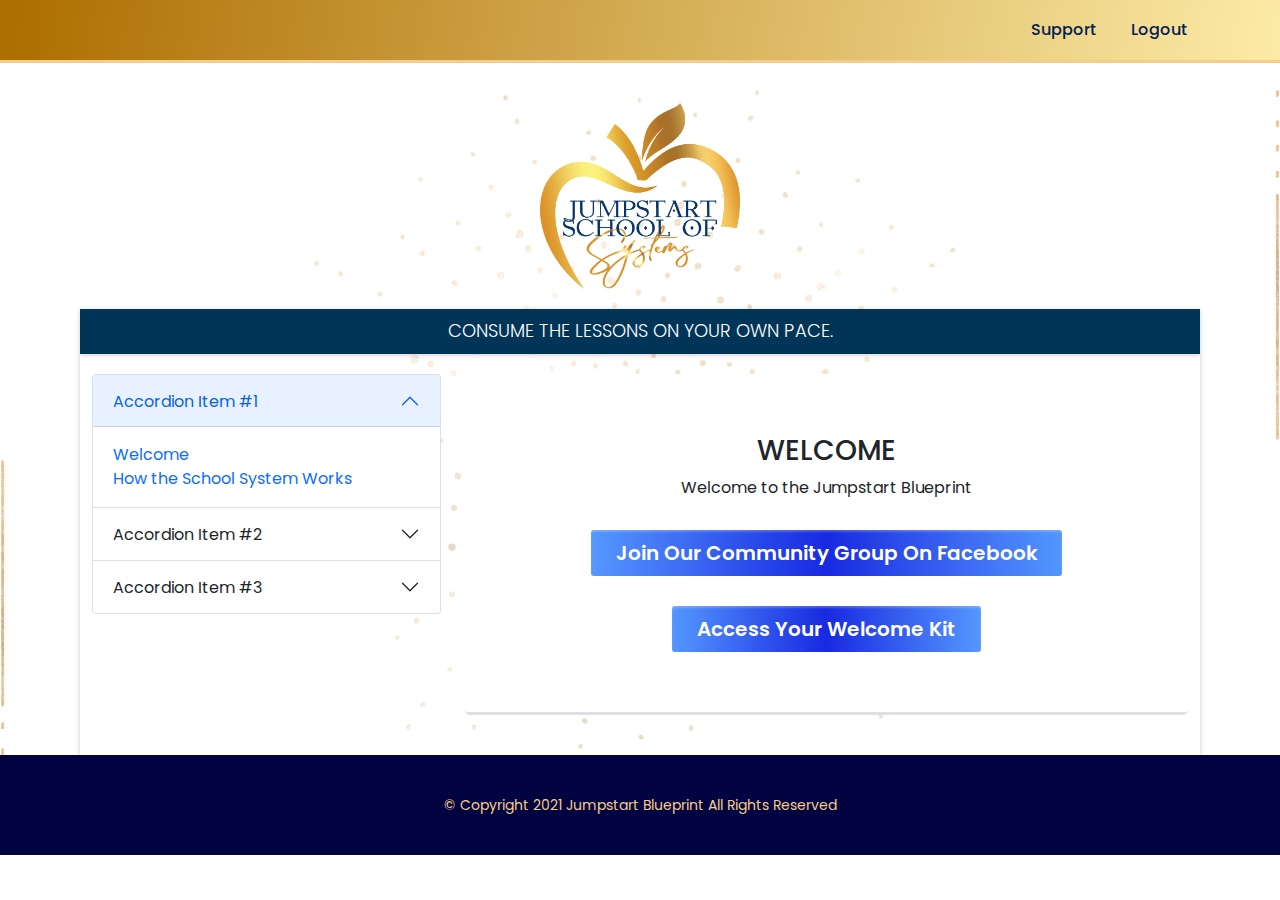
<file: index.html>
<!doctype html>
<html class="no-js" lang="en">

    <head>
        <!-- meta charset -->
        <meta charset="utf-8">

        <!-- title -->
        <title>Jumpstart | Html5 Responsive Template</title>

        <!-- meta -->
        <meta name="description" content="Jumpstart | Html5 Responsive Template">
        <meta name="viewport" content="width=device-width, initial-scale=1">
        <!-- og meta -->
        <meta property="og:title" content="Jumpstart | Html5 Responsive Template">
        <meta property="og:type" content="HTML">
        <meta property="og:url" content="">
        <meta property="og:image" content="">

        <!-- favicon -->
        <link rel="icon" type="image/png" href="assets/images/favicon.png">
        <!-- normalize -->
        <link rel="stylesheet" href="assets/css/normalize.css">
        <!-- fonts -->
        <link rel="preconnect" href="https://fonts.googleapis.com">
        <link rel="preconnect" href="https://fonts.gstatic.com" crossorigin>
        <link href="https://fonts.googleapis.com/css2?family=Poppins:wght@300;400;500;600;700&display=swap" rel="stylesheet">
        <!-- Custom Fonts -->
        <link rel="stylesheet" href="assets/fonts/custom-fonts/fonts.css">
        <!-- bootstrap -->
        <link rel="stylesheet" href="assets/css/bootstrap-5.1.3.min.css">
        <!-- fontawesome -->
        <link rel="stylesheet" href="assets/css/fontawesome-4.7.0.min.css">
        <!-- slick-slider -->
        <link rel="stylesheet" href="assets/css/slick.min.css">
        <!-- slick slider theme -->
        <link rel="stylesheet" href="assets/css/slick-theme.css">
        <!-- reset -->
        <link rel="stylesheet" href="assets/css/main.css">
        <!-- custom style -->
        <link rel="stylesheet" href="assets/css/style.css">
        <!-- responsive style -->
        <link rel="stylesheet" href="assets/css/responsive.css">
    </head>

    <body class="bg-cover-fixed">

        <!-- Start Top bar Section -->
        <div class="jpp-top-bar text-center">
            <div class="wide-container">
                <div class="row">
                    <div class="col">
                        <div class="jpp-main-menu">
                            <ul>
                                <li><a href="#">Support</a></li>
                                <li><a href="#">Logout</a></li>
                            </ul>
                        </div>
                    </div>
                </div>
            </div>
        </div>
        <!-- End Top bar Section -->

        <!-- Start Lesson top area Section -->
        <section class="jpp-lesson-site-logo">
            <div class="wide-container">
                <div class="row">
                    <div class="col">
                        <div class="jpp-site-logo-wrap">
                            <img src="assets/images/top-logo.png" alt="top-logo.png" />
                        </div>
                    </div>
                </div>
            </div>
        </section>
        <!-- End Lesson top area Section -->

        <!-- Start Lesson top area Section -->
        <section class="jpp-lesson-top-area">
            <div class="wide-container">
                <div class="row">
                    <div class="col">
                        <div class="jpp-lessons-head text-center">
                            <span>CONSUME THE LESSONS ON YOUR OWN PACE.</span>
                        </div>
                    </div>
                </div>
            </div>
        </section>
        <!-- End Lesson top area Section -->

        <!-- Start Lesson area Section -->
        <section class="jpp-lessons-wrapper">
            <div class="wide-container">
                <div class="row">
                    <div class="col-md-4">
                        <div class="jpp-lessons-module">
                            <div class="accordion" id="sectionId">
                                <div class="accordion-item">
                                    <h2 class="accordion-header" id="sectionOne">
                                        <button class="accordion-button" type="button" data-bs-toggle="collapse" data-bs-target="#collapseOne" aria-expanded="true" aria-controls="collapseOne">
                                            Accordion Item #1
                                        </button>
                                    </h2>
                                    <div id="collapseOne" class="accordion-collapse collapse show" aria-labelledby="sectionOne">
                                        <div class="accordion-body">
                                            <ul>
                                                <li><a href="#">Welcome</a></li>
                                                <li><a href="#">How the School System Works</a></li>
                                            </ul>
                                        </div>
                                    </div>
                                </div>
                                <div class="accordion-item">
                                    <h2 class="accordion-header" id="sectionTwo">
                                        <button class="accordion-button collapsed" type="button" data-bs-toggle="collapse" data-bs-target="#collapseTwo" aria-expanded="false" aria-controls="collapseTwo">
                                            Accordion Item #2
                                        </button>
                                    </h2>
                                    <div id="collapseTwo" class="accordion-collapse collapse" aria-labelledby="sectionTwo">
                                        <div class="accordion-body">
                                            <ul>
                                                <li><a href="#">Welcome</a></li>
                                                <li><a href="#">How the School System Works</a></li>
                                            </ul>
                                        </div>
                                    </div>
                                </div>
                                <div class="accordion-item">
                                    <h2 class="accordion-header" id="sectionThree">
                                        <button class="accordion-button collapsed" type="button" data-bs-toggle="collapse" data-bs-target="#collapseThree" aria-expanded="false" aria-controls="collapseThree">
                                            Accordion Item #3
                                        </button>
                                    </h2>
                                    <div id="collapseThree" class="accordion-collapse collapse" aria-labelledby="sectionThree">
                                        <div class="accordion-body">
                                            <ul>
                                                <li><a href="#">Welcome</a></li>
                                                <li><a href="#">How the School System Works</a></li>
                                            </ul>
                                        </div>
                                    </div>
                                </div>
                            </div>
                        </div>
                    </div>
                    <div class="col-md-8">
                        <div class="jpp-lesson-content">
                            <h3>WELCOME</h3>
                            <p>Welcome to the Jumpstart Blueprint</p>

                            <a href="#">Join Our Community Group On Facebook</a>
                            <a href="#">Access Your Welcome Kit</a>
                        </div>
                    </div>
                </div>
            </div>
        </section>
        <!-- End Lesson area Section -->

        <!-- Start Copyright Section -->
        <section class="jpp-copyright-area bg-cover-fixed text-center">
            <div class="container">
                <div class="row">
                    <div class="col">
                        <span>&#169; Copyright 2021 Jumpstart Blueprint All Rights Reserved</span>
                    </div>
                </div>
            </div>
        </section>
        <!-- End Copyright Section -->



        <!-- Start  Section -->
        
        <!-- End  Section -->


        <!-- jquery -->
        <script src="assets/js/jquery-3.6.0.min.js"></script>
        <!-- modernizr -->
        <script src="assets/js/vendor/modernizr-3.11.2.min.js"></script>
        <!-- bootstrap -->
        <script src="assets/js/bootstrap-5.1.3.min.js"></script>
        <!-- plugins -->
        <script src="assets/js/plugins.js"></script>
        <!-- slick -->
        <script src="assets/js/slick.min.js"></script>
        <!-- activation -->
        <script src="assets/js/main.js"></script>
    </body>

</html>
</file>
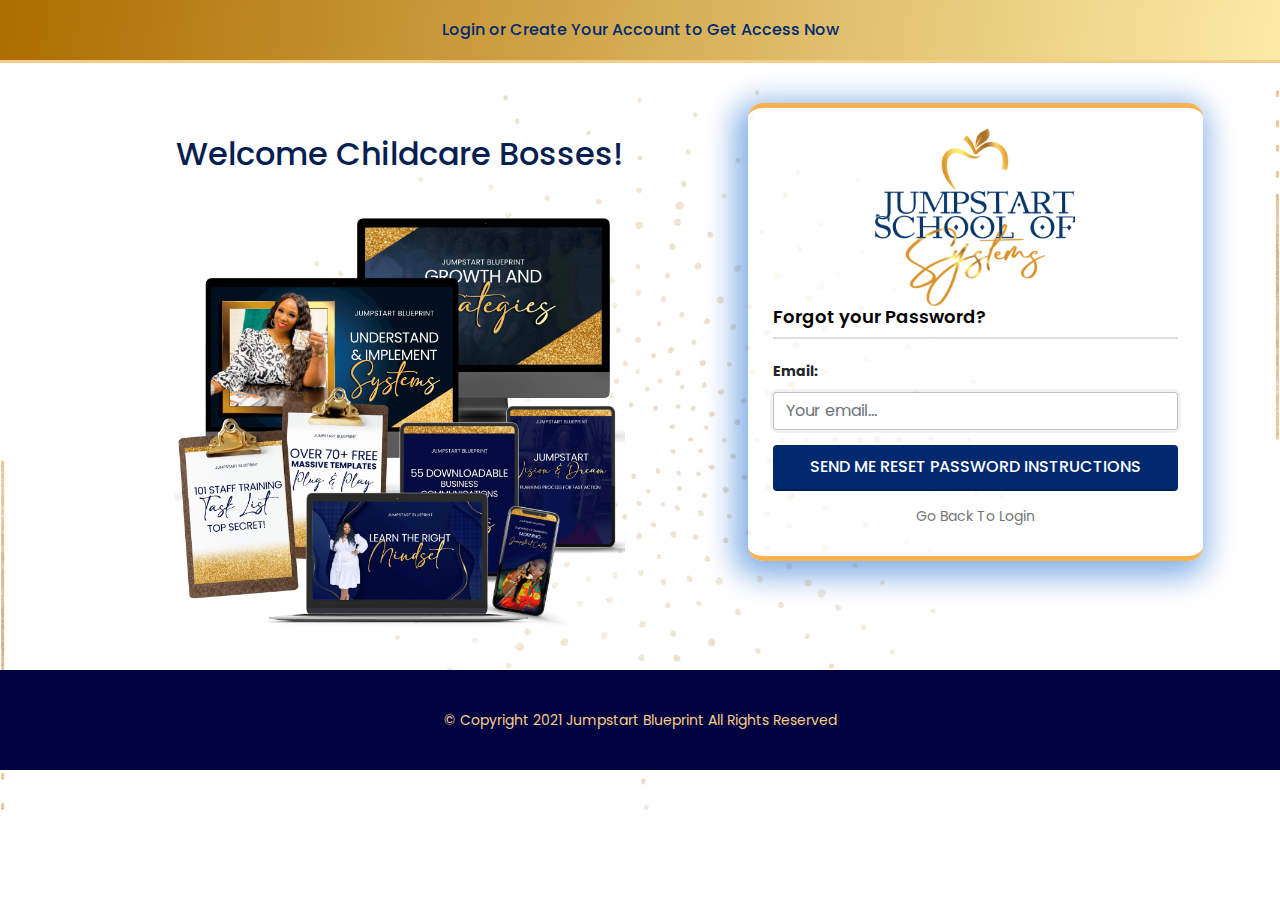
<file: forgot-password.html>
<!doctype html>
<html class="no-js" lang="en">

    <head>
        <!-- meta charset -->
        <meta charset="utf-8">

        <!-- title -->
        <title>Jumpstart | Html5 Responsive Template</title>

        <!-- meta -->
        <meta name="description" content="Jumpstart | Html5 Responsive Template">
        <meta name="viewport" content="width=device-width, initial-scale=1">
        <!-- og meta -->
        <meta property="og:title" content="Jumpstart | Html5 Responsive Template">
        <meta property="og:type" content="HTML">
        <meta property="og:url" content="">
        <meta property="og:image" content="">

        <!-- favicon -->
        <link rel="icon" type="image/png" href="assets/images/favicon.png">
        <!-- normalize -->
        <link rel="stylesheet" href="assets/css/normalize.css">
        <!-- fonts -->
        <link rel="preconnect" href="https://fonts.googleapis.com">
        <link rel="preconnect" href="https://fonts.gstatic.com" crossorigin>
        <link href="https://fonts.googleapis.com/css2?family=Poppins:wght@300;400;500;600;700&display=swap" rel="stylesheet">
        <!-- Custom Fonts -->
        <link rel="stylesheet" href="assets/fonts/custom-fonts/fonts.css">
        <!-- bootstrap -->
        <link rel="stylesheet" href="assets/css/bootstrap-5.1.3.min.css">
        <!-- fontawesome -->
        <link rel="stylesheet" href="assets/css/fontawesome-4.7.0.min.css">
        <!-- slick-slider -->
        <link rel="stylesheet" href="assets/css/slick.min.css">
        <!-- slick slider theme -->
        <link rel="stylesheet" href="assets/css/slick-theme.css">
        <!-- reset -->
        <link rel="stylesheet" href="assets/css/main.css">
        <!-- custom style -->
        <link rel="stylesheet" href="assets/css/style.css">
        <!-- responsive style -->
        <link rel="stylesheet" href="assets/css/responsive.css">
    </head>

    <body class="bg-cover-fixed">

        <!-- Start Top bar Section -->
        <div class="jpp-top-bar text-center">
            <div class="container">
                <div class="row">
                    <div class="col">
                        <b>Login or Create Your Account to Get Access Now</b>
                    </div>
                </div>
            </div>
        </div>
        <!-- End Top bar Section -->

        <!-- Start Auth form Section -->
        <section class="jpp-auth-area bg-cover-fixed">
            <div class="custom-container">
                <div class="row">
                    <div class="col-lg-7">
                        <div class="jpp-auth-content">
                            <h2>Welcome Childcare Bosses!</h2>
                            <div class="jpp-auth-img-wrap">
                                <img src="assets/images/gadgets-square.png" alt="gadgets-square.png" />
                            </div>
                        </div>
                    </div>
                    <div class="col-lg-5">
                        <div class="jpp-auth-form">
                            <div class="jpp-from-img-wrap">
                                <img src="assets/images/logo-blue.png" alt="logo-blue.png" />
                            </div>
                            
                            <div class="jpp-auth-form-wrap">
                                <h3>Forgot your Password?</h3>
                                <form action="" method="post">
                                    <div class="form-group ">
                                        <label class="" for="member_email">Email:</label>
                                        <div class="memberInput">
                                            <input
                                                type="email"
                                                class="form-control"
                                                id="member_email"
                                                name="email"
                                                placeholder="Your email..."
                                                required=""
                                            />
                                        </div>
                                    </div>
                                    <div class="form-group">
                                        <div class="memberInput">
                                            <button type="submit" class="memberaccessbutton">SEND ME RESET PASSWORD INSTRUCTIONS</button>
                                        </div>
                                    </div>
                                </form>
                            </div>
                            
                            <p class="text-center">
                                <a href="#" class="jpp-auth-form-link">Go Back To Login</a>
                            </p>
                        </div>
                    </div>
                </div>
            </div>
        </section>
        <!-- End Auth form Section -->


        <!-- Start Copyright Section -->
        <section class="jpp-copyright-area bg-cover-fixed text-center">
            <div class="container">
                <div class="row">
                    <div class="col">
                        <span>&#169; Copyright 2021 Jumpstart Blueprint All Rights Reserved</span>
                    </div>
                </div>
            </div>
        </section>
        <!-- End Copyright Section -->



        <!-- Start  Section -->
        
        <!-- End  Section -->


        <!-- jquery -->
        <script src="assets/js/jquery-3.6.0.min.js"></script>
        <!-- modernizr -->
        <script src="assets/js/vendor/modernizr-3.11.2.min.js"></script>
        <!-- bootstrap -->
        <script src="assets/js/bootstrap-5.1.3.min.js"></script>
        <!-- plugins -->
        <script src="assets/js/plugins.js"></script>
        <!-- slick -->
        <script src="assets/js/slick.min.js"></script>
        <!-- activation -->
        <script src="assets/js/main.js"></script>
    </body>

</html>
</file>
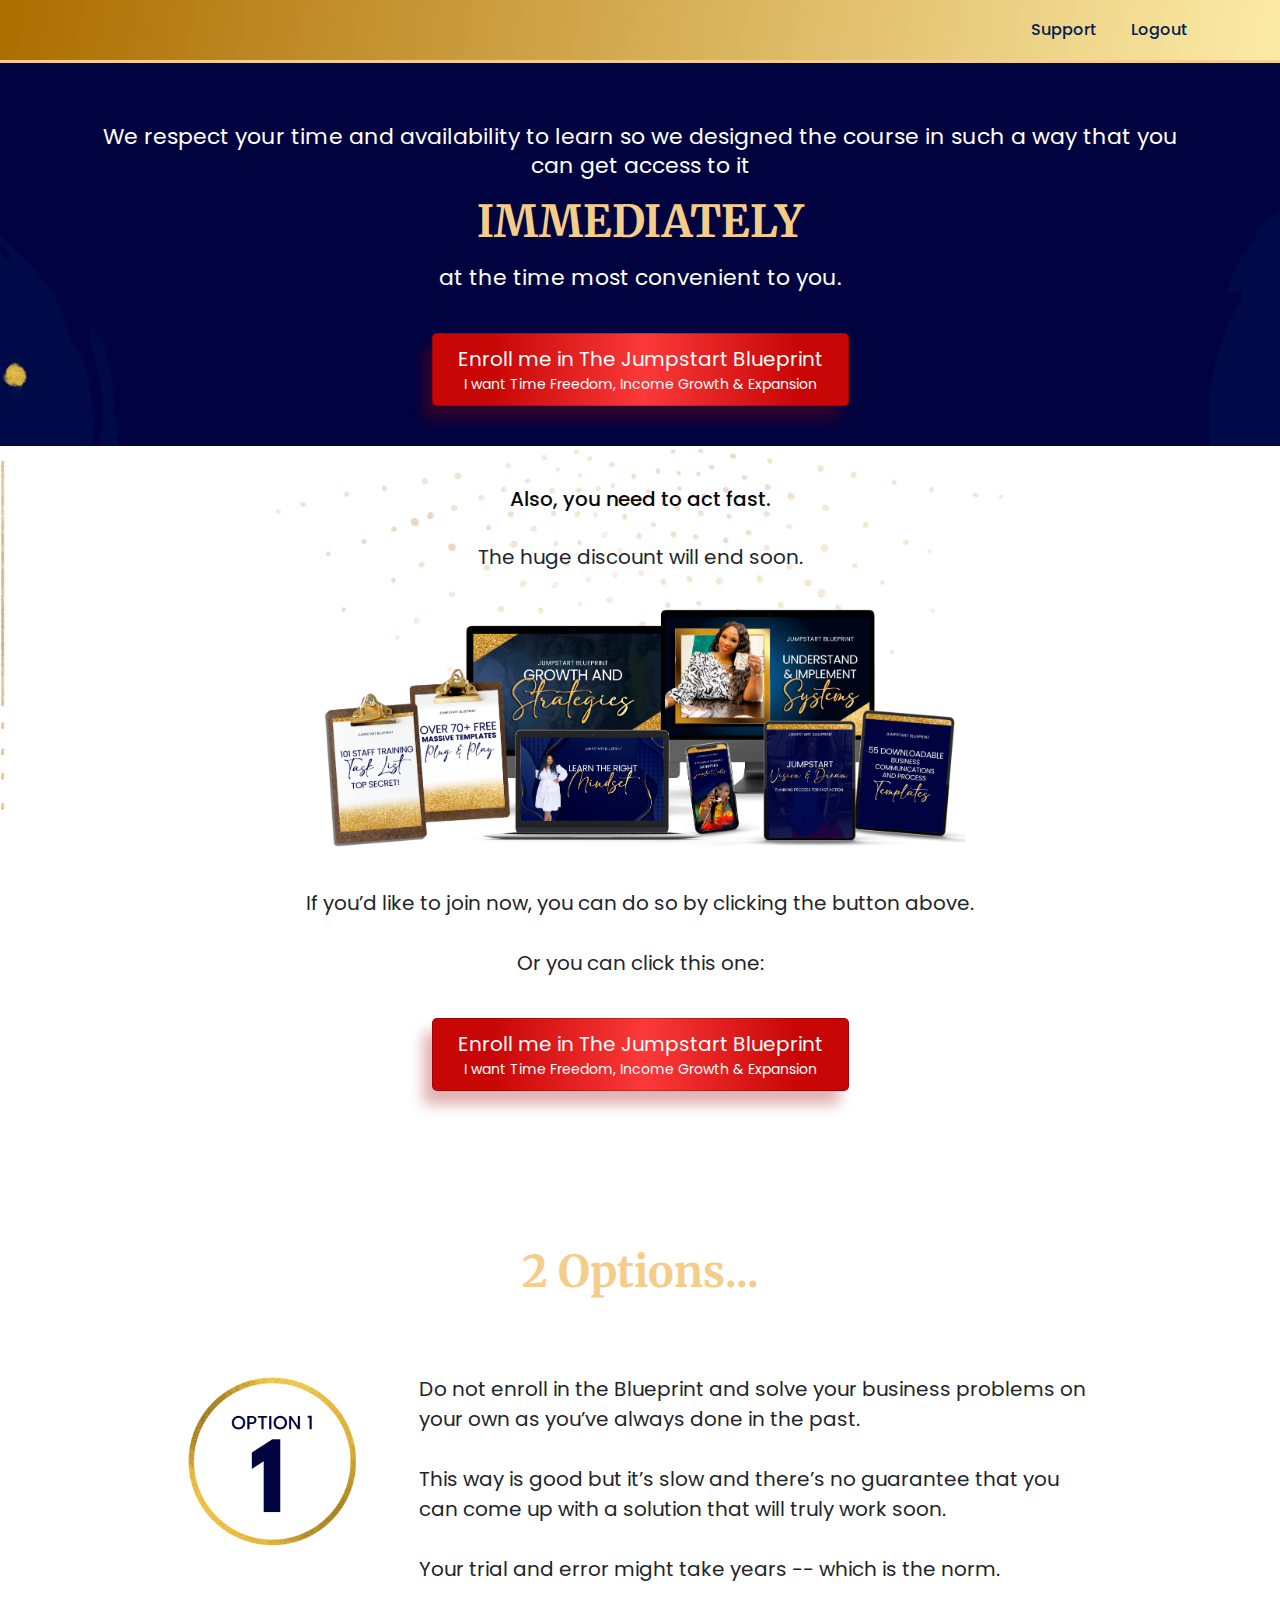
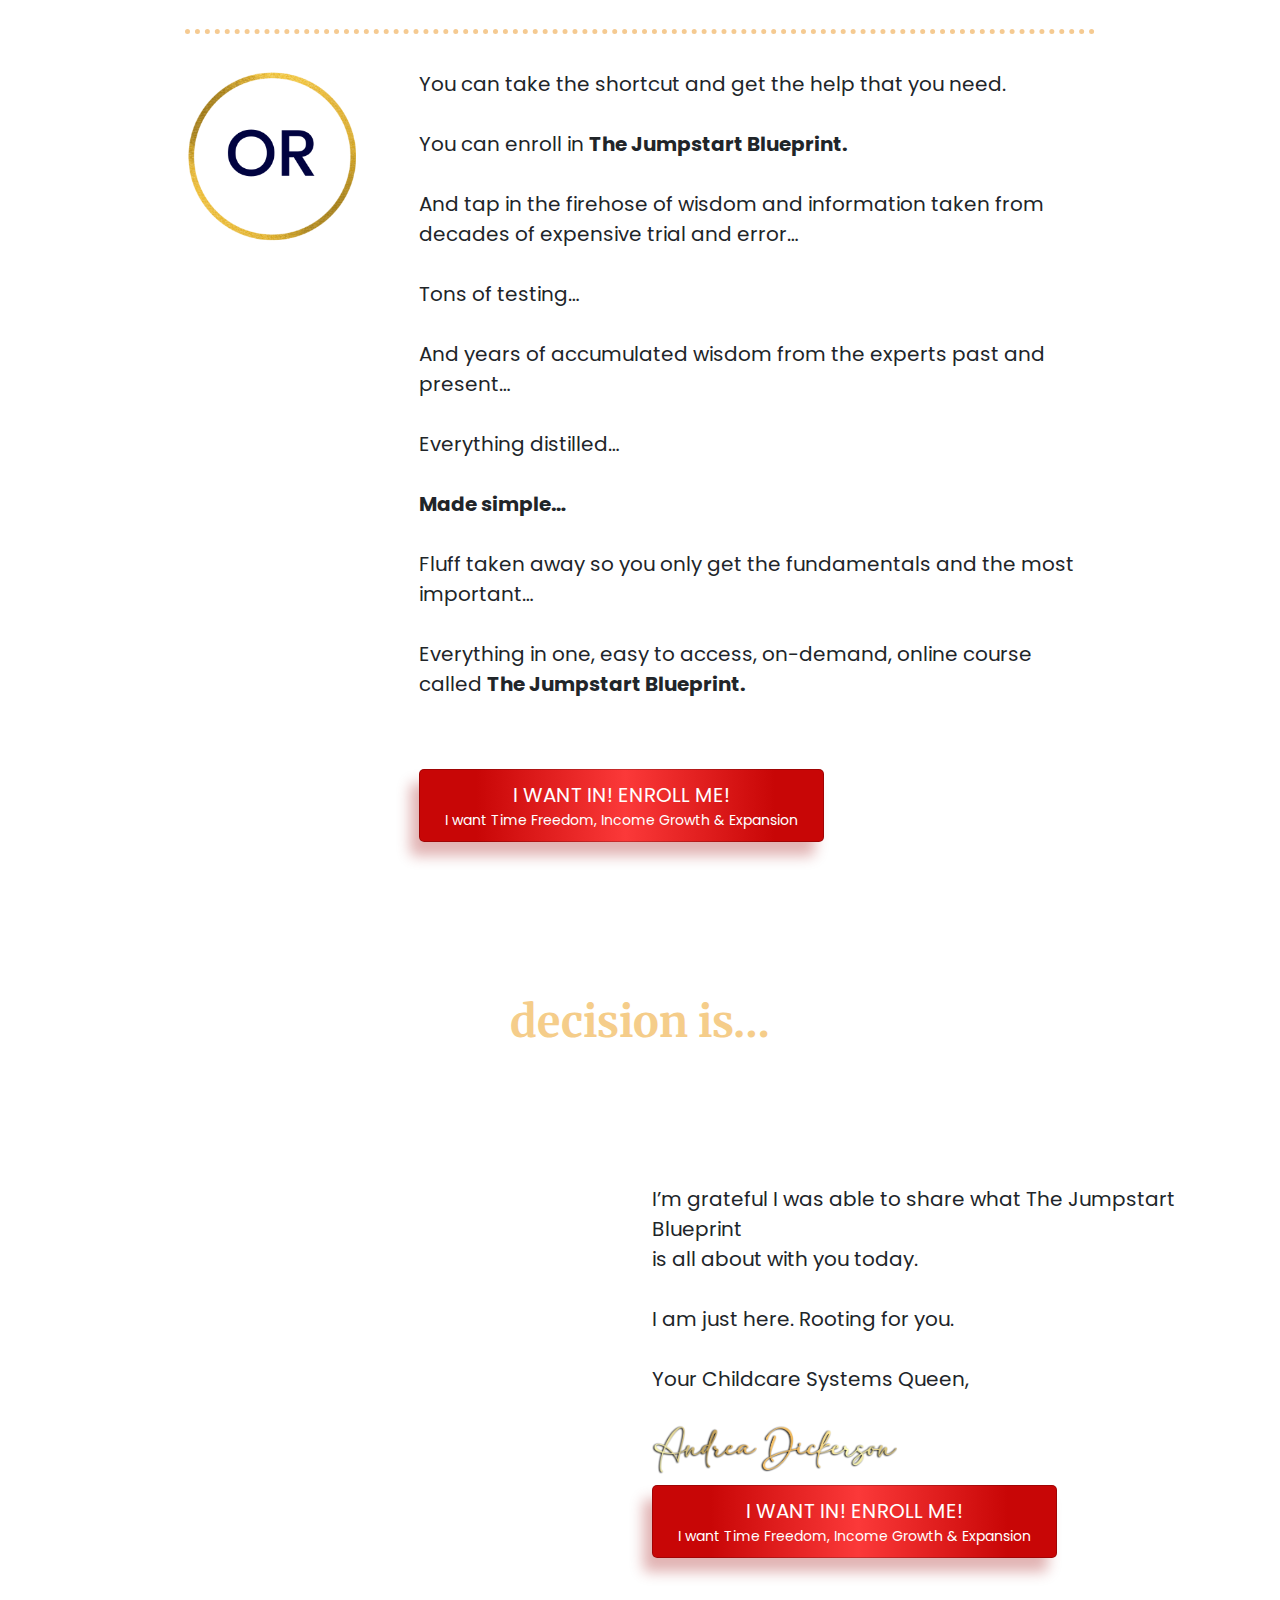
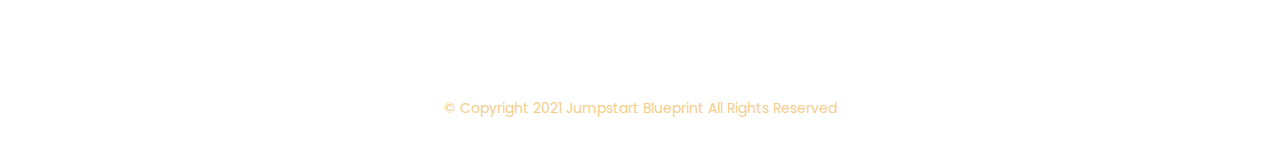
<file: home.html>
<!doctype html>
<html class="no-js" lang="en">

    <head>
        <!-- meta charset -->
        <meta charset="utf-8">

        <!-- title -->
        <title>Jumpstart | Html5 Responsive Template</title>

        <!-- meta -->
        <meta name="description" content="Jumpstart | Html5 Responsive Template">
        <meta name="viewport" content="width=device-width, initial-scale=1">
        <!-- og meta -->
        <meta property="og:title" content="Jumpstart | Html5 Responsive Template">
        <meta property="og:type" content="HTML">
        <meta property="og:url" content="">
        <meta property="og:image" content="">

        <!-- favicon -->
        <link rel="icon" type="image/png" href="assets/images/favicon.png">
        <!-- normalize -->
        <link rel="stylesheet" href="assets/css/normalize.css">
        <!-- fonts -->
        <link rel="preconnect" href="https://fonts.googleapis.com">
        <link rel="preconnect" href="https://fonts.gstatic.com" crossorigin>
        <link href="https://fonts.googleapis.com/css2?family=Poppins:wght@300;400;500;600;700&display=swap" rel="stylesheet">
        <link href="https://fonts.googleapis.com/css2?family=Merriweather:ital,wght@0,300;0,400;0,700;0,900;1,300;1,400;1,700;1,900&display=swap" rel="stylesheet">
        <!-- Custom Fonts -->
        <link rel="stylesheet" href="assets/fonts/custom-fonts/fonts.css">
        <!-- bootstrap -->
        <link rel="stylesheet" href="assets/css/bootstrap-5.1.3.min.css">
        <!-- fontawesome -->
        <link rel="stylesheet" href="assets/css/fontawesome-4.7.0.min.css">
        <!-- slick-slider -->
        <link rel="stylesheet" href="assets/css/slick.min.css">
        <!-- slick slider theme -->
        <link rel="stylesheet" href="assets/css/slick-theme.css">
        <!-- reset -->
        <link rel="stylesheet" href="assets/css/main.css">
        <!-- custom style -->
        <link rel="stylesheet" href="assets/css/style.css">
        <!-- responsive style -->
        <link rel="stylesheet" href="assets/css/responsive.css">
    </head>

    <body class="bg-cover-fixed">

        <!-- Start Top bar Section -->
        <div class="jpp-top-bar text-center">
            <div class="wide-container">
                <div class="row">
                    <div class="col">
                        <div class="jpp-main-menu">
                            <ul>
                                <li><a href="#">Support</a></li>
                                <li><a href="#">Logout</a></li>
                            </ul>
                        </div>
                    </div>
                </div>
            </div>
        </div>
        <!-- End Top bar Section -->

        <!-- Start Immediately text area Section -->
        <section class="jpp-immediately-text bg-cover-fixed parallax-bg-2">
            <div class="wide-container">
                <div class="row">
                    <div class="col">
                        <div class="text-center">
                            <p>We respect your time and availability to learn so we designed the course in such a way that you can get access to it </p>
                            <h2>IMMEDIATELY</h2>
                            <p>at the time most convenient to you.</p>
                            <a href="#open-popup" class="btn jpp-animate-btn">
                                <span class="elButtonMain">Enroll me in The Jumpstart Blueprint</span>
                                <span class="elButtonSub">I want Time Freedom, Income Growth &amp; Expansion</span>
                            </a>
                        </div>
                    </div>
                </div>
            </div>
        </section>
        <!-- End Immediately text area Section -->

        <!-- Start Act first area Section -->
        <section class="jpp-act-first">
            <div class="wide-container">
                <div class="row">
                    <div class="col">
                        <div class="text-center">
                            <h4>Also, you need to act fast.</h4>
                            <p>The huge discount will end soon.</p>

                            <img src="assets/images/blueprint-1set-devices-2-.png" alt="">

                            <p>If you’d like to join now, you can do so by clicking the button above. <br><br> Or you can click this one:</p>

                            <a href="#open-popup" class="btn jpp-animate-btn">
                                <span class="elButtonMain">Enroll me in The Jumpstart Blueprint</span>
                                <span class="elButtonSub">I want Time Freedom, Income Growth &amp; Expansion</span>
                            </a>
                        </div>
                    </div>
                </div>
            </div>
        </section>
        <!-- End Act first area Section -->

        <!-- Start Two option area Section -->
        <section class="jpp-two-option bg-cover-fixed parallax-bg-2">
            <div class="wide-container">
                <div class="row">
                    <div class="col">
                        <div class="text-center">
                            <p>The way I see it, right now, you have</p>
                            <h2>2 Options...</h2>
                        </div>
                    </div>
                </div>
            </div>
        </section>
        <!-- End Two option area Section -->

        <!-- Start Two option details area Section -->
        <section class="jpp-two-option-details">
            <div class="wide-container">
                <div class="row">
                    <div class="col-lg-10 offset-lg-1 col-md-12">
                        <div class="row">
                            <div class="col-md-3">
                                <div class="jpp-option-img">
                                    <img src="assets/images/option-1.png" alt="">
                                </div>
                            </div>
                            <div class="col-md-9">
                                <div class="jpp-option-content">
                                    <p>Do not enroll in the Blueprint and solve your business problems on your own as you’ve always done in the past.</p>
                                    <p>This way is good but it’s slow and there’s no guarantee that you can come up with a solution that will truly work soon. </p>
                                    <p>Your trial and error might take years -- which is the norm.</p>
                                </div>
                            </div>
                        </div>
                        <div class="jpp-dotted-border"></div>
                        <div class="row">
                            <div class="col-md-3">
                                <div class="jpp-option-img">
                                    <img src="assets/images/option-2.png" alt="">
                                </div>
                            </div>
                            <div class="col-md-9">
                                <div class="jpp-option-content">
                                    <p>You can take the shortcut and get the help that you need.
                                    <p>You can enroll in <b>The Jumpstart Blueprint.</b></p>

                                    <p>And tap in the firehose of wisdom and information taken from decades of expensive trial and error…</p>

                                    <p>Tons of testing…</p>

                                    <p>And years of accumulated wisdom from the experts past and present…</p>

                                    <p>Everything distilled…</p>

                                    <p><b>Made simple…</b></p>

                                    <p>Fluff taken away so you only get the fundamentals and the most important…</p>

                                    <p>Everything in one, easy to access, on-demand, online course called <b>The Jumpstart Blueprint.</b></p>
                                    <a href="#open-popup" class="btn jpp-animate-btn">
                                        <span class="elButtonMain">I WANT IN! ENROLL ME!</span>
                                        <span class="elButtonSub">I want Time Freedom, Income Growth & Expansion</span>
                                    </a>
                                </div>
                            </div>
                        </div>
                    </div>
                </div>
            </div>
        </section>
        <!-- End Two option details area Section -->

        <!-- Start Two option area Section -->
        <section class="jpp-two-option bg-cover-fixed parallax-bg-2">
            <div class="wide-container">
                <div class="row">
                    <div class="col">
                        <div class="text-center">
                            <p>Whatever your </p>
                            <h2>decision is…</h2>
                        </div>
                    </div>
                </div>
            </div>
        </section>
        <!-- End Two option area Section -->

        <!-- Start andrea-dickerson area Section -->
        <section class="jpp-andrea-dickerson bg-cover-fixed parallax-bg-2">
            <div class="container">
                <div class="row">
                    <div class="col-lg-6 offset-lg-6 col-md-12">
                        <div class="jpp-andrea-dickerson-content">
                            <p>I’m grateful I was able to share what The Jumpstart Blueprint <br> is all about with you today.</p>
                            <p>I am just here. Rooting for you.</p>
                            <p>Your Childcare Systems Queen,</p>

                            <div class="jpp-singnature">
                                <img src="assets/images/andrea-dickerson.png" alt="">
                            </div>

                            <a href="#open-popup" class="btn jpp-animate-btn">
                                <span class="elButtonMain">I WANT IN! ENROLL ME!</span>
                                <span class="elButtonSub">I want Time Freedom, Income Growth & Expansion</span>
                            </a>
                        </div>
                    </div>
                </div>
            </div>
        </section>
        <!-- End andrea-dickerson area Section -->


        <!-- Start Copyright Section -->
        <section class="jpp-copyright-area bg-cover-fixed text-center">
            <div class="container">
                <div class="row">
                    <div class="col">
                        <span>&#169; Copyright 2021 Jumpstart Blueprint All Rights Reserved</span>
                    </div>
                </div>
            </div>
        </section>
        <!-- End Copyright Section -->


        <!-- Start  Section -->
        
        <!-- End  Section -->


        <!-- jquery -->
        <script src="assets/js/jquery-3.6.0.min.js"></script>
        <!-- modernizr -->
        <script src="assets/js/vendor/modernizr-3.11.2.min.js"></script>
        <!-- bootstrap -->
        <script src="assets/js/bootstrap-5.1.3.min.js"></script>
        <!-- plugins -->
        <script src="assets/js/plugins.js"></script>
        <!-- slick -->
        <script src="assets/js/slick.min.js"></script>
        <!-- activation -->
        <script src="assets/js/main.js"></script>
    </body>

</html>
</file>
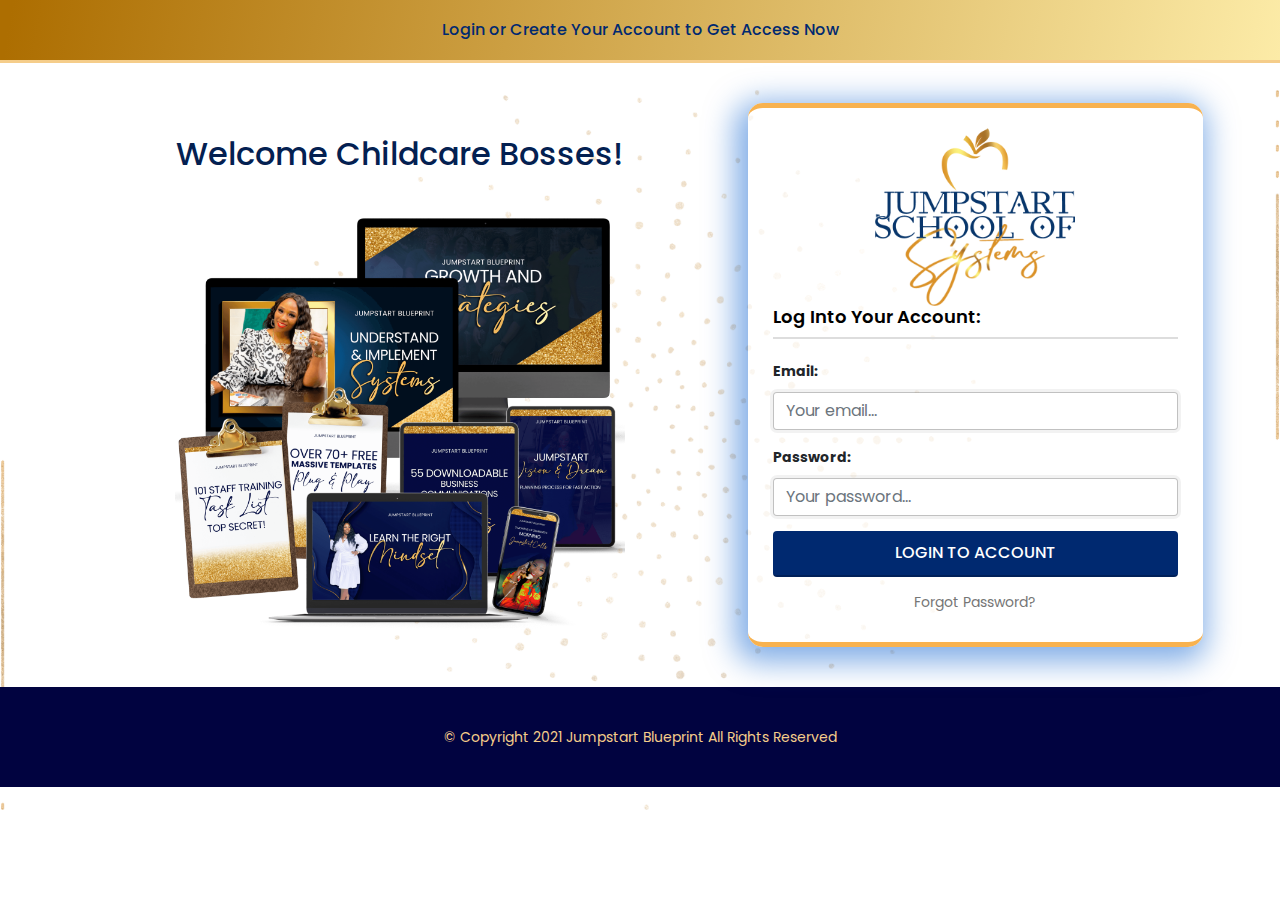
<file: login.html>
<!doctype html>
<html class="no-js" lang="en">

    <head>
        <!-- meta charset -->
        <meta charset="utf-8">

        <!-- title -->
        <title>Jumpstart | Html5 Responsive Template</title>

        <!-- meta -->
        <meta name="description" content="Jumpstart | Html5 Responsive Template">
        <meta name="viewport" content="width=device-width, initial-scale=1">
        <!-- og meta -->
        <meta property="og:title" content="Jumpstart | Html5 Responsive Template">
        <meta property="og:type" content="HTML">
        <meta property="og:url" content="">
        <meta property="og:image" content="">

        <!-- favicon -->
        <link rel="icon" type="image/png" href="assets/images/favicon.png">
        <!-- normalize -->
        <link rel="stylesheet" href="assets/css/normalize.css">
        <!-- fonts -->
        <link rel="preconnect" href="https://fonts.googleapis.com">
        <link rel="preconnect" href="https://fonts.gstatic.com" crossorigin>
        <link href="https://fonts.googleapis.com/css2?family=Poppins:wght@300;400;500;600;700&display=swap" rel="stylesheet">
        <!-- Custom Fonts -->
        <link rel="stylesheet" href="assets/fonts/custom-fonts/fonts.css">
        <!-- bootstrap -->
        <link rel="stylesheet" href="assets/css/bootstrap-5.1.3.min.css">
        <!-- fontawesome -->
        <link rel="stylesheet" href="assets/css/fontawesome-4.7.0.min.css">
        <!-- slick-slider -->
        <link rel="stylesheet" href="assets/css/slick.min.css">
        <!-- slick slider theme -->
        <link rel="stylesheet" href="assets/css/slick-theme.css">
        <!-- reset -->
        <link rel="stylesheet" href="assets/css/main.css">
        <!-- custom style -->
        <link rel="stylesheet" href="assets/css/style.css">
        <!-- responsive style -->
        <link rel="stylesheet" href="assets/css/responsive.css">
    </head>

    <body class="bg-cover-fixed">

        <!-- Start Top bar Section -->
        <div class="jpp-top-bar text-center">
            <div class="container">
                <div class="row">
                    <div class="col">
                        <b>Login or Create Your Account to Get Access Now</b>
                    </div>
                </div>
            </div>
        </div>
        <!-- End Top bar Section -->

        <!-- Start Auth form Section -->
        <section class="jpp-auth-area bg-cover-fixed">
            <div class="custom-container">
                <div class="row">
                    <div class="col-lg-7">
                        <div class="jpp-auth-content">
                            <h2>Welcome Childcare Bosses!</h2>
                            <div class="jpp-auth-img-wrap">
                                <img src="assets/images/gadgets-square.png" alt="gadgets-square.png" />
                            </div>
                        </div>
                    </div>
                    <div class="col-lg-5">
                        <div class="jpp-auth-form">
                            <div class="jpp-from-img-wrap">
                                <img src="assets/images/logo-blue.png" alt="logo-blue.png" />
                            </div>
                            
                            <div class="jpp-auth-form-wrap">
                                <h3>Log Into Your Account:</h3>
                                <form action="" method="post">
                                    <div class="form-group ">
                                        <label class="" for="member_email">Email:</label>
                                        <div class="memberInput">
                                            <input
                                                type="email"
                                                class="form-control"
                                                id="member_email"
                                                name="email"
                                                placeholder="Your email..."
                                                required=""
                                            />
                                        </div>
                                    </div>
                                    <div class="form-group">
                                        <label class="" for="member_password">Password:</label>
                                        <div class="memberInput">
                                            <input
                                                type="password"
                                                class="form-control"
                                                id="member_password"
                                                name="password"
                                                placeholder="Your password..."
                                                required=""
                                            />
                                        </div>
                                    </div>
                                    <div class="form-group">
                                        <div class="memberInput">
                                            <button type="submit" class="memberaccessbutton">LOGIN TO ACCOUNT</button>
                                        </div>
                                    </div>
                                </form>
                            </div>
                            
                            <p class="text-center">
                                <a href="#" class="jpp-auth-form-link">Forgot Password?</a>
                            </p>
                        </div>
                    </div>
                </div>
            </div>
        </section>
        <!-- End Auth form Section -->


        <!-- Start Copyright Section -->
        <section class="jpp-copyright-area bg-cover-fixed text-center">
            <div class="container">
                <div class="row">
                    <div class="col">
                        <span>&#169; Copyright 2021 Jumpstart Blueprint All Rights Reserved</span>
                    </div>
                </div>
            </div>
        </section>
        <!-- End Copyright Section -->



        <!-- Start  Section -->
        
        <!-- End  Section -->


        <!-- jquery -->
        <script src="assets/js/jquery-3.6.0.min.js"></script>
        <!-- modernizr -->
        <script src="assets/js/vendor/modernizr-3.11.2.min.js"></script>
        <!-- bootstrap -->
        <script src="assets/js/bootstrap-5.1.3.min.js"></script>
        <!-- plugins -->
        <script src="assets/js/plugins.js"></script>
        <!-- slick -->
        <script src="assets/js/slick.min.js"></script>
        <!-- activation -->
        <script src="assets/js/main.js"></script>
    </body>

</html>
</file>
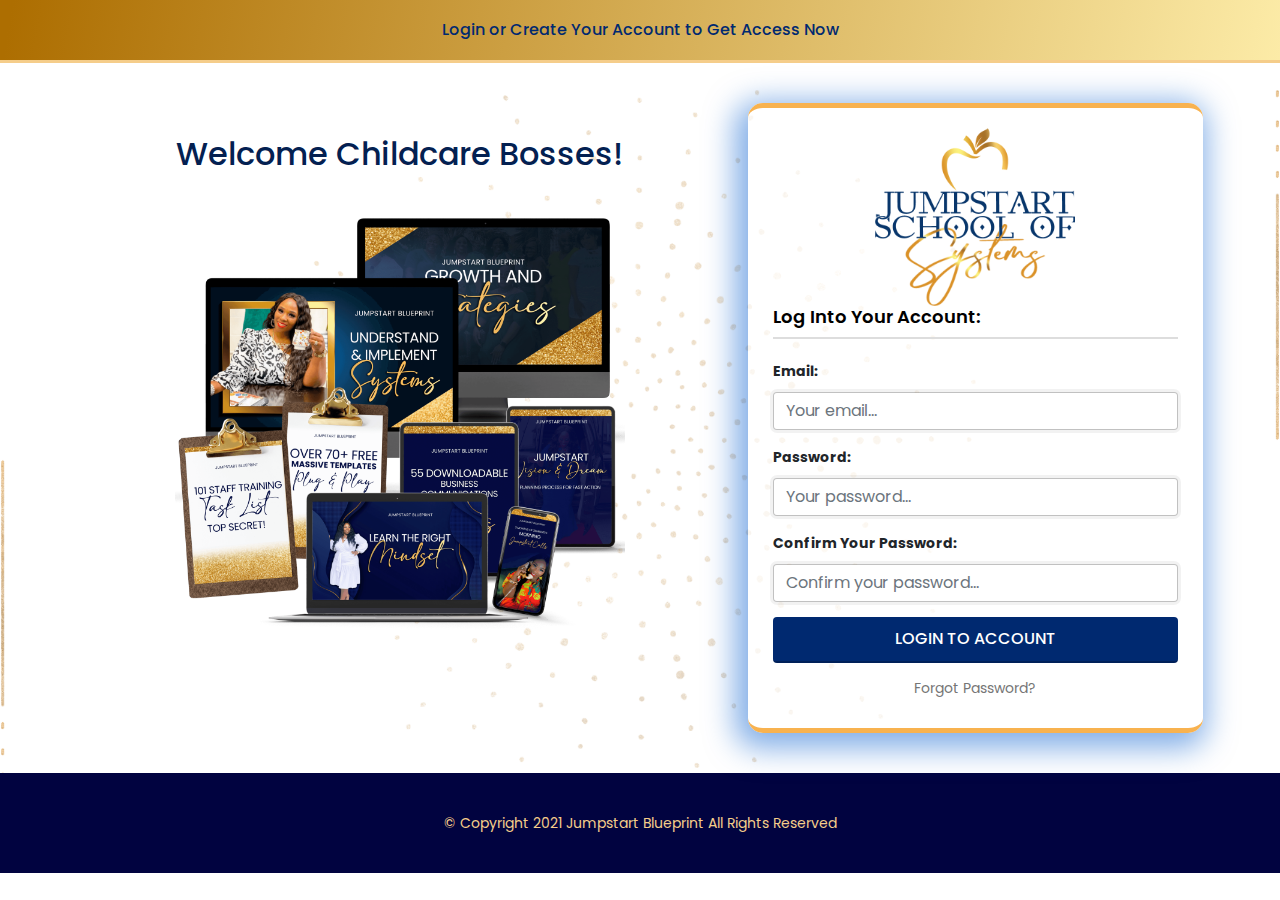
<file: register.html>
<!doctype html>
<html class="no-js" lang="en">

    <head>
        <!-- meta charset -->
        <meta charset="utf-8">

        <!-- title -->
        <title>Jumpstart | Html5 Responsive Template</title>

        <!-- meta -->
        <meta name="description" content="Jumpstart | Html5 Responsive Template">
        <meta name="viewport" content="width=device-width, initial-scale=1">
        <!-- og meta -->
        <meta property="og:title" content="Jumpstart | Html5 Responsive Template">
        <meta property="og:type" content="HTML">
        <meta property="og:url" content="">
        <meta property="og:image" content="">

        <!-- favicon -->
        <link rel="icon" type="image/png" href="assets/images/favicon.png">
        <!-- normalize -->
        <link rel="stylesheet" href="assets/css/normalize.css">
        <!-- fonts -->
        <link rel="preconnect" href="https://fonts.googleapis.com">
        <link rel="preconnect" href="https://fonts.gstatic.com" crossorigin>
        <link href="https://fonts.googleapis.com/css2?family=Poppins:wght@300;400;500;600;700&display=swap" rel="stylesheet">
        <!-- Custom Fonts -->
        <link rel="stylesheet" href="assets/fonts/custom-fonts/fonts.css">
        <!-- bootstrap -->
        <link rel="stylesheet" href="assets/css/bootstrap-5.1.3.min.css">
        <!-- fontawesome -->
        <link rel="stylesheet" href="assets/css/fontawesome-4.7.0.min.css">
        <!-- slick-slider -->
        <link rel="stylesheet" href="assets/css/slick.min.css">
        <!-- slick slider theme -->
        <link rel="stylesheet" href="assets/css/slick-theme.css">
        <!-- reset -->
        <link rel="stylesheet" href="assets/css/main.css">
        <!-- custom style -->
        <link rel="stylesheet" href="assets/css/style.css">
        <!-- responsive style -->
        <link rel="stylesheet" href="assets/css/responsive.css">
    </head>

    <body class="bg-cover-fixed">

        <!-- Start Top bar Section -->
        <div class="jpp-top-bar text-center">
            <div class="container">
                <div class="row">
                    <div class="col">
                        <b>Login or Create Your Account to Get Access Now</b>
                    </div>
                </div>
            </div>
        </div>
        <!-- End Top bar Section -->

        <!-- Start Auth form Section -->
        <section class="jpp-auth-area bg-cover-fixed">
            <div class="custom-container">
                <div class="row">
                    <div class="col-lg-7">
                        <div class="jpp-auth-content">
                            <h2>Welcome Childcare Bosses!</h2>
                            <div class="jpp-auth-img-wrap">
                                <img src="assets/images/gadgets-square.png" alt="gadgets-square.png" />
                            </div>
                        </div>
                    </div>
                    <div class="col-lg-5">
                        <div class="jpp-auth-form">
                            <div class="jpp-from-img-wrap">
                                <img src="assets/images/logo-blue.png" alt="logo-blue.png" />
                            </div>
                            
                            <div class="jpp-auth-form-wrap">
                                <h3>Log Into Your Account:</h3>
                                <form action="" method="post">
                                    <div class="form-group ">
                                        <label class="" for="member_email">Email:</label>
                                        <div class="memberInput">
                                            <input
                                                type="email"
                                                class="form-control"
                                                id="member_email"
                                                name="email"
                                                placeholder="Your email..."
                                                required=""
                                            />
                                        </div>
                                    </div>
                                    <div class="form-group">
                                        <label class="" for="member_password">Password:</label>
                                        <div class="memberInput">
                                            <input
                                                type="password"
                                                class="form-control"
                                                id="member_password"
                                                name="password"
                                                placeholder="Your password..."
                                                required=""
                                            />
                                        </div>
                                    </div>
                                    <div class="form-group">
                                        <label class="" for="member_password">Confirm Your Password:</label>
                                        <div class="memberInput">
                                            <input
                                                type="password"
                                                class="form-control"
                                                id="member_password"
                                                name="password"
                                                placeholder="Confirm your password..."
                                                required=""
                                            />
                                        </div>
                                    </div>
                                    <div class="form-group">
                                        <div class="memberInput">
                                            <button type="submit" class="memberaccessbutton">LOGIN TO ACCOUNT</button>
                                        </div>
                                    </div>
                                </form>
                            </div>
                            
                            <p class="text-center">
                                <a href="#" class="jpp-auth-form-link">Forgot Password?</a>
                            </p>
                        </div>
                    </div>
                </div>
            </div>
        </section>
        <!-- End Auth form Section -->


        <!-- Start Copyright Section -->
        <section class="jpp-copyright-area bg-cover-fixed text-center">
            <div class="container">
                <div class="row">
                    <div class="col">
                        <span>&#169; Copyright 2021 Jumpstart Blueprint All Rights Reserved</span>
                    </div>
                </div>
            </div>
        </section>
        <!-- End Copyright Section -->



        <!-- Start  Section -->
        
        <!-- End  Section -->


        <!-- jquery -->
        <script src="assets/js/jquery-3.6.0.min.js"></script>
        <!-- modernizr -->
        <script src="assets/js/vendor/modernizr-3.11.2.min.js"></script>
        <!-- bootstrap -->
        <script src="assets/js/bootstrap-5.1.3.min.js"></script>
        <!-- plugins -->
        <script src="assets/js/plugins.js"></script>
        <!-- slick -->
        <script src="assets/js/slick.min.js"></script>
        <!-- activation -->
        <script src="assets/js/main.js"></script>
    </body>

</html>
</file>
<file: assets/fonts/custom-fonts/fonts.css>
@font-face {
    font-family: 'Bebas Neue';
    src: url('BebasNeue-Regular.eot');
    src: url('BebasNeue-Regular.eot?#iefix') format('embedded-opentype'),
        url('BebasNeue-Regular.woff2') format('woff2'),
        url('BebasNeue-Regular.woff') format('woff'),
        url('BebasNeue-Regular.ttf') format('truetype');
    font-weight: normal;
    font-style: normal;
    font-display: swap;
}
</file>
<file: assets/css/main.css>
/*! HTML5 Boilerplate v8.0.0 | MIT License | https://html5boilerplate.com/ */

/* main.css 2.1.0 | MIT License | https://github.com/h5bp/main.css#readme */
/*
 * What follows is the result of much research on cross-browser styling.
 * Credit left inline and big thanks to Nicolas Gallagher, Jonathan Neal,
 * Kroc Camen, and the H5BP dev community and team.
 */

/* ==========================================================================
   Base styles: opinionated defaults
   ========================================================================== */

html {
  color: #222;
  font-size: 1em;
  line-height: 1.4;
}

/*
 * Remove text-shadow in selection highlight:
 * https://twitter.com/miketaylr/status/12228805301
 *
 * Vendor-prefixed and regular ::selection selectors cannot be combined:
 * https://stackoverflow.com/a/16982510/7133471
 *
 * Customize the background color to match your design.
 */

::-moz-selection {
  background: #b3d4fc;
  text-shadow: none;
}

::selection {
  background: #b3d4fc;
  text-shadow: none;
}

/*
 * A better looking default horizontal rule
 */

hr {
  display: block;
  height: 1px;
  border: 0;
  border-top: 1px solid #ccc;
  margin: 1em 0;
  padding: 0;
}

/*
 * Remove the gap between audio, canvas, iframes,
 * images, videos and the bottom of their containers:
 * https://github.com/h5bp/html5-boilerplate/issues/440
 */

audio,
canvas,
iframe,
img,
svg,
video {
  vertical-align: middle;
}

/*
 * Remove default fieldset styles.
 */

fieldset {
  border: 0;
  margin: 0;
  padding: 0;
}

/*
 * Allow only vertical resizing of textareas.
 */

textarea {
  resize: vertical;
}

/* ==========================================================================
   Author's custom styles
   ========================================================================== */

/* ==========================================================================
   Helper classes
   ========================================================================== */

/*
 * Hide visually and from screen readers
 */

.hidden,
[hidden] {
  display: none !important;
}

/*
 * Hide only visually, but have it available for screen readers:
 * https://snook.ca/archives/html_and_css/hiding-content-for-accessibility
 *
 * 1. For long content, line feeds are not interpreted as spaces and small width
 *    causes content to wrap 1 word per line:
 *    https://medium.com/@jessebeach/beware-smushed-off-screen-accessible-text-5952a4c2cbfe
 */

.sr-only {
  border: 0;
  clip: rect(0, 0, 0, 0);
  height: 1px;
  margin: -1px;
  overflow: hidden;
  padding: 0;
  position: absolute;
  white-space: nowrap;
  width: 1px;
  /* 1 */
}

/*
 * Extends the .sr-only class to allow the element
 * to be focusable when navigated to via the keyboard:
 * https://www.drupal.org/node/897638
 */

.sr-only.focusable:active,
.sr-only.focusable:focus {
  clip: auto;
  height: auto;
  margin: 0;
  overflow: visible;
  position: static;
  white-space: inherit;
  width: auto;
}

/*
 * Hide visually and from screen readers, but maintain layout
 */

.invisible {
  visibility: hidden;
}

/*
 * Clearfix: contain floats
 *
 * For modern browsers
 * 1. The space content is one way to avoid an Opera bug when the
 *    `contenteditable` attribute is included anywhere else in the document.
 *    Otherwise it causes space to appear at the top and bottom of elements
 *    that receive the `clearfix` class.
 * 2. The use of `table` rather than `block` is only necessary if using
 *    `:before` to contain the top-margins of child elements.
 */

.clearfix::before,
.clearfix::after {
  content: " ";
  display: table;
}

.clearfix::after {
  clear: both;
}

/* ==========================================================================
   EXAMPLE Media Queries for Responsive Design.
   These examples override the primary ('mobile first') styles.
   Modify as content requires.
   ========================================================================== */

@media only screen and (min-width: 35em) {
  /* Style adjustments for viewports that meet the condition */
}

@media print,
  (-webkit-min-device-pixel-ratio: 1.25),
  (min-resolution: 1.25dppx),
  (min-resolution: 120dpi) {
  /* Style adjustments for high resolution devices */
}

/* ==========================================================================
   Print styles.
   Inlined to avoid the additional HTTP request:
   https://www.phpied.com/delay-loading-your-print-css/
   ========================================================================== */

@media print {
  *,
  *::before,
  *::after {
    background: #fff !important;
    color: #000 !important;
    /* Black prints faster */
    box-shadow: none !important;
    text-shadow: none !important;
  }

  a,
  a:visited {
    text-decoration: underline;
  }

  a[href]::after {
    content: " (" attr(href) ")";
  }

  abbr[title]::after {
    content: " (" attr(title) ")";
  }

  /*
   * Don't show links that are fragment identifiers,
   * or use the `javascript:` pseudo protocol
   */
  a[href^="#"]::after,
  a[href^="javascript:"]::after {
    content: "";
  }

  pre {
    white-space: pre-wrap !important;
  }

  pre,
  blockquote {
    border: 1px solid #999;
    page-break-inside: avoid;
  }

  /*
   * Printing Tables:
   * https://web.archive.org/web/20180815150934/http://css-discuss.incutio.com/wiki/Printing_Tables
   */
  thead {
    display: table-header-group;
  }

  tr,
  img {
    page-break-inside: avoid;
  }

  p,
  h2,
  h3 {
    orphans: 3;
    widows: 3;
  }

  h2,
  h3 {
    page-break-after: avoid;
  }
}
</file>
<file: assets/css/style.css>
/**
 *
 * Project Name: ******;
 * Author: Abdulaha Islam;
 * Version: 1.0.1;
 * Company: Abnipes Network;
 * Descriptions: ****** is an html5 responsive e-commerce template;
 *
 *
 *
 **************
 * CSS TABLE OF CONTENTS
 **************
 *
 * 01. Default css
 * 02. Variables
 *     
 *     
 *
 * 
 */

/* 01. Default css */
body {
    font-family: Poppins, Helvetica, sans-serif !important;
    background-image: url(../images/parallax-bg-1.png);
}

p {
    margin: 0;
}


a {
    text-decoration: none;
    transition: all 0.3s ease;
}

img {
    width: 100%;
}

ul,
li {
    margin: 0;
    padding: 0;
    list-style: none;
}

.bg-cover-fixed {
    background-size: cover !important;
    -webkit-background-size: cover !important;
    background-attachment: fixed !important;
    background-repeat: repeat repeat !important;
    background-position: center center;
}

.custom-container {
    width: 1170px;
    padding-right: var(--bs-gutter-x, .75rem);
    padding-left: var(--bs-gutter-x, .75rem);
    margin-right: auto;
    margin-left: auto;
}

.wide-container {
    width: 1120px;
    padding-right: var(--bs-gutter-x, .75rem);
    padding-left: var(--bs-gutter-x, .75rem);
    margin-right: auto;
    margin-left: auto;
}

/* 02. Variables */
:root {
    --primary: #f15724;
    --secondary: #202b31;
    --gray: #585858;
    --graybg: #f7f7f6;
    --white: #ffffff;
    --bebas: "Bebas Neue";
}


/* 03. Top bar area */
.jpp-top-bar {
    background-color: rgb(245, 205, 138);
    background-image: linear-gradient(100deg, rgb(173, 110, 1) 1%, rgb(252, 235, 167) 100%);
    padding: 18px 0;
    border-bottom: 3px solid #f5cd8a;
}

.jpp-top-bar b {
    color: rgb(0, 41, 112);
    font-size: 16px;
    font-weight: 500;
}

.jpp-main-menu {
    text-align: right;
}

.jpp-main-menu ul {}

.jpp-main-menu ul li {
    display: inline-block;
    padding-left: 30px;
}

.jpp-main-menu ul li a {
    color: #032051;
    font-size: 16px;
    line-height: 1.3em;
    font-weight: 500;
    text-transform: capitalize;
}


/* 03. Auth form area */
.jpp-auth-area {
    padding: 20px 0;
}

.jpp-auth-area .row {
    padding: 20px 10px;
}

.jpp-auth-content {}

.jpp-auth-content h2 {
    margin-top: 30px;
    margin-bottom: 0;
    text-align: center;
    font-size: 32px;
    color: #032051;
    line-height: 1.3em;
}

.jpp-auth-img-wrap {
    margin-top: 35px;
    text-align: center;
}

.jpp-auth-img-wrap img {
    max-width: 450px;
}

.jpp-auth-form {
    padding: 20px 25px;
    background-color: rgba(255, 255, 255, 0.68);
    box-shadow: rgba(6, 94, 208, 0.5) -5px 7px 30px 8px;
    border-color: rgb(248, 178, 79);
    border-width: 5px;
    border-style: solid;
    border-left: none;
    border-right: none;
    border-radius: 15px;
}

.jpp-from-img-wrap {
    text-align: center;
}

.jpp-auth-form img {max-width: 200px;margin: 0 auto;text-align: center;}

.jpp-auth-form-wrap {}

.jpp-auth-form-wrap {}

.jpp-auth-form-wrap h3 {
    color: #000000;
    font-size: 18px;
    font-weight: 600;
    border-bottom: 2px solid #DDD;
    padding-bottom: 10px;
    margin-bottom: 20px;
}

.jpp-auth-form-wrap .form-group {
    margin-bottom: 15px;
}

.jpp-auth-form-wrap label {
    cursor: pointer;
    font-size: 14px;
    font-weight: 700;
    margin-bottom: 10px;
}

.jpp-auth-form-wrap input {
    box-shadow: 0 0 0 3px rgba(0,0,0,0.05) !important;
    border: 1px solid rgba(0,0,0,0.2);
}

.jpp-auth-form-wrap button.memberaccessbutton {
    margin-top: 10px;
    width: 100%;
    display: block;
    padding: 10px 20px;
    font-weight: 500;
    text-align: center;
    border-radius: 4px;
    background-color: rgb(0, 41, 112);
    border: none;
    border-bottom: 2px solid rgba(0,0,0,0.2);
    color: #FFF;
    font-size: 16px !important;
    text-transform: uppercase;
}

.jpp-auth-form-link {
    color: #767676;
    font-size: 14px;
    font-weight: 400;
    line-height: 20px;
    transition: 0.3s;
    display: block;
    margin-bottom: 10px;
}

.jpp-auth-form-link:hover {
    color: #186299;
    text-decoration: underline;
}


/* 04. Lessons site logo */
section.jpp-lesson-site-logo {
    padding-top: 20px;
}

.jpp-site-logo-wrap {
    text-align: center;
    padding: 20px 10px;
}

.jpp-site-logo-wrap img {
    max-width: 200px;
}


/* 05. Lessons top area */
.jpp-lesson-top-area {

}

section.jpp-lesson-top-area .row {
    color: #FFFFFF;
    background: rgb(0, 53, 88);
    padding: 10px;
    box-shadow: 0 1px 5px rgba(0,0,0,0.2);
}

.jpp-lessons-head {}

.jpp-lessons-head span {
    font-size: 18px;
    font-weight: 300;
    line-height: 1.3em;
}


/* 06. Lessons List */
section.jpp-lessons-wrapper {}

section.jpp-lessons-wrapper .row {
    box-shadow: 0 1px 5px rgba(0,0,0,0.2);
    padding: 20px 0 40px;
}

.jpp-lessons-module {}

.jpp-lessons-module ul {}

.jpp-lessons-module ul li {}

.jpp-lessons-module ul li a {}

.jpp-lesson-content {
    text-align: center;
    padding: 60px 20px;
    border-color: rgba(47, 47, 47, 0.14902);
    background-color: rgb(255, 255, 255);
    border-width: 3px;
    border-style: solid;
    border-top: none !important;
    border-left: none !important;
    border-right: none !important;
    border-radius: 5px;
}

.jpp-lesson-content h3 {}

.jpp-lesson-content p {}

.jpp-lesson-content a {
    color: rgb(255, 255, 255);
    font-weight: 600;
    font-size: 20px;
    line-height: 1.3em;
    background: linear-gradient(90deg, rgba(69,142,255,1) 0%, rgba(0,20,222,1) 50%, rgba(69,142,255,1) 100%);
    box-shadow: inset 0 2px 2px 0 rgba(255,255,255,0.22), 0 233px 233px 0 rgba(255,255,255,0.12) inset;
    border-radius: 3px;
    padding: 10px 25px;
    display: block;
    width: max-content;
    text-align: center;
    margin: 30px auto 0;
}

/* 00. Copyright area */

.jpp-copyright-area {
    padding: 20px 0;
    outline: none;
    background-image: url(../images/parallax-bg-2.png);
}


.jpp-copyright-area span {
    padding: 20px 0;
    display: block;
    color: rgb(245, 205, 138);
    font-size: 14px;
    font-weight: 400;
    line-height: 20px;
}


































/* Immediately text */


.parallax-bg-2 {
    background-image: url(../images/parallax-bg-2.png);
}

section.jpp-immediately-text {
    color: #FFFFFF;
    padding: 60px 0 40px;
}

section.jpp-immediately-text p {
    font-size: 22px;
    line-height: 1.3em;
}

section.jpp-immediately-text h2 {
    color: #f5cd8a;
    font-size: 44px;
    font-family: "Merriweather", serif;
    font-weight: 700;
    line-height: 1em;
    margin: 20px 0;
}

@keyframes jpp-glimmer {
    0% {
        -webkit-transform: translate(-80%, 0px);
        -ms-transform: translate(-80%, 0px);
        transform: translate(-80%, 0px);
    }

    50% {
        -webkit-transform: translate(80%, 0px);
        -ms-transform: translate(80%, 0px);
        transform: translate(80%, 0px);
    }
}

a.jpp-animate-btn {
    color: #FFFFFF;
    background: linear-gradient(90deg, rgba(200,6,6,1) 14%, rgba(251,57,57,1) 51%, rgba(200,6,6,1) 88%);
    box-shadow: rgba(157, 1, 1, 0.3) -9px 14px 14px 0px;
    border: 1px solid rgba(0,0,0,0.2);
    padding: 10px 25px;
    margin-top: 40px;
    border-radius: 5px;
    position: relative;
    overflow: hidden;
}

a.jpp-animate-btn:after {
    content: ' ';
    position: absolute;
    top: -50%;
    right: -60%;
    bottom: -50%;
    left: -60%;
    background: linear-gradient(50deg, rgba(255, 255, 255, 0) 40%, rgba(255, 255, 255, 0.5) 50%, rgba(255, 255, 255, 0) 60%);
    -webkit-transform: translate(-80%, 0px);
    -ms-transform: translate(-80%, 0px);
    transform: translate(-80%, 0px);
    animation: 5s jpp-glimmer infinite;
}

.jpp-animate-btn span {
    display: block;
    color: #FFFFFF;
}

.jpp-animate-btn:hover span {
    color: #FFFFFF;
}

.jpp-animate-btn span:first-child {
    font-size: 20px;
}

.jpp-animate-btn span:last-child {
    font-size: 14px;
}


/* Act first */

section.jpp-act-first {
    padding: 40px 0;
}

section.jpp-act-first p {
    font-size: 20px;
    font-weight: 400;
}

section.jpp-act-first h4 {
    color: #090909;
    font-size: 20px;
    line-height: 1.3em;
    margin-bottom: 30px;
}

section.jpp-act-first img {
    max-width: 650px;
    margin: 30px 0;
}


/* Two option */
section.jpp-two-option {
    color: #FFFFFF;
    padding: 60px 0 40px;
}

section.jpp-two-option p {
    font-size: 22px;
    line-height: 1.3em;
}

section.jpp-two-option h2 {
    margin: 30px 0 0 0;
    color: #f5cd8a;
    font-size: 44px;
    font-family: "Merriweather", serif;
    font-weight: 700;
    line-height: 1em;
}



/* Two option details */

section.jpp-two-option-details {
    padding: 40px 0;
}

.jpp-option-img {}

.jpp-option-img img {
    max-width: 175px;
}

.jpp-option-content {}

.jpp-option-content p {
    font-size: 20px;
    font-weight: 400;
    margin-bottom: 30px;
}

.jpp-dotted-border {
    margin: 15px 0 35px;
    border-top: 5px dotted rgb(245, 202, 145);
}


/* Andrea dickerson */

.jpp-andrea-dickerson {
    padding: 100px 0;
    background-image: url(../images/bottom-about-bg.jpg);
}

.jpp-andrea-dickerson-content {}

.jpp-andrea-dickerson-content p {
    font-size: 20px;
    font-weight: 400;
    margin-bottom: 30px;
}

.jpp-singnature {}

.jpp-singnature img {
    max-width: 250px;
}

.jpp-andrea-dickerson-content .btn {
    margin: 10px 0 0 0;
}
</file>
<file: assets/css/responsive.css>
/**
 *
 * Project Name: Leaven;
 * Author: Abdulaha Islam;
 * Version: 1.0.1;
 * Company: Abnipes Network;
 * Descriptions: Leaven is an html5 responsive e-commerce template;
 *
 *
 *
 **************
 * RESPONSIVE CSS TABLE OF CONTENTS
 **************
 *
 * 01. X-Large devices
 * 02. Large devices
 * 03. Medium devices
 * 04. Small devices
 * 05. X-Small devices
 * 
 */

/* 01. X-Large devices (large desktops, less than 1400px) */
@media screen and (max-width: 1399.98px) {}

/* 02. Large devices (desktops, less than 1200px) */
@media screen and (max-width: 1199.98px) {

    /* Header top area */
    section.leaven__header_top_area {
        display: none;
    }

    .leaven__logo h1 {
        font-size: 28px;
    }

    .leaven__main_menu {
        position: fixed;
        top: 0;
        right: -300px;
        height: 100%;
        width: 300px;
        background: #ddd;
        z-index: 9;
        opacity: 0;
        visibility: hidden;
        transition: all 0.3s ease;
    }

    .leaven__main_menu.active {
        visibility: visible;
        opacity: 1;
        right: 0;
    }

    .leaven__search_box form {
        display: block;
        position: relative;
    }

    .leaven__search_box form input {
        position: absolute;
        top: 140px;
        right: 12px;
        border-radius: 4px;
        opacity: 0;
        visibility: hidden;
        transition: all 0.3s ease;
    }

    .leaven__search_input.active {
        top: 28px;
        visibility: visible;
        opacity: 1;
    }

    .leaven__search_box {
        display: flex;
        justify-content: right;
    }

    .leaven__search_icon,
    .leaven__search_box form button {
        background: transparent;
        border: none;
        color: var(--primary);
        font-size: 16px;
        margin-right: 12px;
    }

    a.leaven__search_icon.leaven__search_icon_btn {
        display: block;
    }

    button.leaven__search_btn {
        display: none;
    }

    .leaven__menu_icon {
        display: block;
    }

    .leaven__main_menu nav ul li {
        display: block;
        padding: 4px 0;
    }

    .leaven__main_menu nav ul {}

    .leaven__main_menu nav {
        height: 100vh;
        display: flex;
        justify-content: center;
        align-items: center;
    }

    .leaven__main_menu nav ul li a {
        display: inline-block;
    }

    .leaven__menu_cross_icon {
        position: absolute;
        top: 15px;
        left: 15px;
        width: 35px;
        height: 35px;
        padding: 0;
        box-sizing: border-box;
        cursor: pointer;
        z-index: 100;
    }

    .leaven__menu_cross_icon span {
        width: 100%;
        height: 3px;
        display: block;
        background: #222;
        margin: 6px 0;
        transition: 0.5s;
    }

    .leaven__menu_cross_icon span {
        position: absolute;
        width: calc(100% - 0px);
        top: calc(12% - -5px);
    }

    .leaven__menu_cross_icon span:nth-child(1) {
        transform: rotate(45deg);
    }

    .leaven__menu_cross_icon span:nth-child(2) {
        transform: rotate(-45deg);
    }

    /* Home */
    .leaven__promo_content {
        padding-left: 15px;
    }

    .leaven__hero_item_content {
        padding: 150px 3px;
    }

    .leaven__sale_content {
        padding: 90px 0;
    }

    section.leaven__offer_area,
    section.leaven__most_view_product_area,
    section.leaven__featured_products,
    section.leaven__best_seller_area,
    section.leaven__payment_logos {
        padding: 60px 0;
    }

    .leaven__app_link a {
        display: block;
    }

    /* 404 */
    .leaven__error_content_bg {
        height: 260px;
    }

    /* comming soon */
    section.leaven__comming_soon_area {
        padding: 100px 0;
    }

    .leaven__comming_soon_content h2 {
        font-size: 82px;
        line-height: 84px;
    }

    /* contact */
    .leaven__contact_info_social_list {
        margin-bottom: 26px;
    }

}

/* 03. Medium devices (tablets, less than 992px) */
@media screen and (max-width: 991.98px) {

    /* Home */
    .leaven__call_to_action_area_content {
        padding: 60px;
    }

    .leaven__call_to_action_area_content h2 {
        font-size: 36px;
    }

    .leaven__featured_image {
        height: 360px;
    }

    .leaven__sale_content h2 {
        font-size: 36px;
    }

    .leaven__sale_content {
        padding: 50px 0;
    }

    .leaven__app_link a {
        display: unset;
    }

    .leaven__single_carousel_item.slick-slide.slick-active.slick-center {
        transform: scale(1.2);
        padding: 50px 50px;
    }

    /* 404 */
    .leaven__error_content_bg {
        height: 200px;
    }


    /* comming soon */
    section.leaven__comming_soon_area {
        padding: 100px 0;
    }

    .leaven__comming_soon_content h2 {
        font-size: 78px;
        line-height: 84px;
    }

    /* comming soon */
    div#countdown ul li {
        font-size: 14px;
        width: 120px;
    }

    div#countdown ul li:after {
        width: 80px;
        height: 80px;
        top: -30%;
        left: 18%;
    }

    .leaven__comming_soon_form input[type="email"] {
        width: 40%;
    }

    /* Faq */
    .leaven__accourdian_content {
        padding: 0;
        margin-bottom: 46px;
    }

    /* contact */
    .leaven__contact_page_info {
        margin-bottom: 45px;
    }

}

/* 04. Small devices (landscape phones, less than 768px)  */
@media screen and (max-width: 767.98px) {

    /* Home */
    .leaven__single_offer {
        padding: 0;
    }

    .leaven__offer_content_img {
        padding: 25px 0;
    }

    .leaven__offer_content_img img {}

    .leaven__offer_content_img a img {}

    .leaven__offer_content {
        padding-bottom: 380px;
    }

    .leaven__most_view_product_area {
        padding: 60px 0;
    }

    .leaven__sale_img {
        height: 340px;
    }

    .leaven__sale_content {
        padding: 64px 0;
    }

    .leaven__sale_content h2 {
        font-size: 36px;
        margin-bottom: 20px;
    }

    ul.slick-dots {
        bottom: 10%;
    }

    .leaven__promo_area {
        margin: 50px 3px;
    }

    .leaven__sale_area {
        padding: 50px 0 0;
        margin: 0;
    }

    .leaven__most_view_carousel button.slick-prev.pull-left {
        left: 5%;
    }

    .leaven__most_view_carousel button.slick-next.pull-right {
        right: 5%;
    }

    .leaven__single_carousel_thum {
        height: 360px;
    }

    .leaven__single_carousel_item {
        transform: scale(1);
    }

    .leaven__newsletter_content input[type="email"] {
        width: 72%;
        display: block;
        margin: 0 auto;
    }

    .leaven__newsletter_content form {}

    .leaven__newsletter_content button {
        width: auto;
        margin: 20px 0 0;
    }

    /* 404 */
    .leaven__error_content_bg {
        height: 140px;
    }

    /* comming soon */
    .leaven__comming_soon_form input[type="email"] {
        width: 66%;
        margin-right: 0 !important;
        margin: 0 auto;
    }

    .leaven__comming_soon_form button {
        width: auto;
        display: block;
        margin: 0 auto;
        margin-top: 15px;
    }

    /* cart */
    section.leaven__cart_page_content {
        padding: 60px 3px;
    }

    .leaven__cart_table thead {
        display: none;
    }

    span.leaven__product_price_before,
    span.leaven__product_quantity_before,
    span.leaven__product_totla_price_before {
        display: block;
        font-weight: 600;
        font-size: 14px;
        text-transform: capitalize;
    }

    .leaven__cart_table tbody tr {
        position: relative;
        margin-bottom: 25px;
        padding-bottom: 15px;
        padding-left: 115px;
        min-height: 136px;
        display: block;
    }

    td.leaven__product_cross {
        position: absolute;
        top: -7px;
        right: -7px;
        z-index: 1;
        margin-bottom: 0;
        padding-bottom: 0;
        border: none !important;
    }

    td.leaven__product_image {
        position: absolute;
        top: 0;
        left: 0;
        overflow: hidden;
        margin-bottom: 0;
        padding-bottom: 0;
        max-height: 115px;
        border-bottom: none;
        border: none !important;
    }

    .leaven__product_text {
        padding: 0;
    }

    .leaven__cart_table .table tbody {
        display: block;
    }

    td.leaven__product_name {
        text-align: left !important;
        display: block;
    }

    .leaven__cart_table tbody tr td {
        border: none;
        display: flex;
        justify-content: space-between;
        padding: 5px 0;
        border-bottom: 1px dashed rgba(129, 129, 129, 0.2);
    }

    td.leaven__product_price {
        display: block;
        text-align: left !important;
    }

    td.leaven__product_quantity {
        display: block;
    }

    .leaven__quantity_block {
        width: 85px;
    }

    button.leaven__quantity_arrow_minus,
    button.leaven__quantity_arrow_plus {
        cursor: pointer;
        font-size: 16px;
        font-weight: 600;
        padding: 2px;
        width: 22px;
        border: 1px solid;
    }

    span.leaven__product_quantity_before {
        line-height: 28px;
    }

    input.leaven__quantity_num {
        font-size: 16px;
        padding: 3px 0 0px 5px;
        border-radius: 0;
    }

    td.leaven__product_totla_price {
        border: none !important;
    }

    .leaven__quantity_block {
        margin-right: 0;
    }

    /* Faq */

    section.leaven__faq_page_content {
        padding: 60px 3px;
    }

    .leaven__accourdian_content {
        padding: 0;
    }

    /* contact */
    section.leaven__contact_page_content {
        padding: 60px 3px;
    }

    .leaven__contact_page_info {
        margin-bottom: 45px;
    }

    .leaven__contact_info_social_list li a {
        width: 30px;
        height: 30px;
        font-size: 18px;
        line-height: 30px;
    }

}

/* 05. X-Small devices (portrait phones, less than 576px) */
@media only screen and (max-width: 575px) {

    /* Home */
    section.leaven__header_top_area {
        display: none;
    }

    .leaven__top_left_content {
        display: none;
    }

    .leaven__top_right_content {
        padding: 0 3px;
    }

    .leaven__site_meta {
        padding-right: 5px;
    }

    .leaven__hero_item_content {
        padding: 140px 3px;
    }

    .leaven__hero_item_content h3 {
        font-size: 26px;
    }

    .leaven__hero_item_content h2 {
        font-size: 58px;
    }

    .leaven__hero_item_content a.leaven__hero_btn {
        padding: 5px 15px;
    }

    .leaven__offer_area {
        padding: 50px 15px !important;
    }

    .leaven__offer_content {
        padding-bottom: 320px;
    }

    .leaven__most_view_product_area {
        padding: 60px 0;
    }

    .leaven__single_carousel_item.slick-slide.slick-active.slick-center {
        padding: 80px 40px;
    }

    .leaven__featured_products {
        padding: 60px 3px;
    }

    .leaven__featured_image {
        height: 420px !important;
    }

    .leaven__single_featured_item {
        margin: 30px 0;
        padding: 0;
    }

    .leaven__call_to_action_area_content {
        padding: 50px 25px;
    }

    .leaven__call_to_action_area_content h2 {
        font-size: 42px;
    }

    .leaven__best_freature_bg {
        padding-top: 420px;
    }

    .leaven__best_seller_area {
        padding: 60px 15px !important;
    }

    .leaven__best_seller_single_product {
        width: 50%;
    }

    .leaven__best_seller_products {
        margin-top: 50px;
    }

    .leaven__newsletter_content h2 {
        font-size: 36px;
    }

    .leaven__newsletter_content h4 {
        font-size: 21px;
    }

    .leaven__payment_logos {
        padding: 60px 0;
    }

    .leaven__footer_top_area {
        padding: 50px 15px 20px;
    }

    .leaven__copyright_text p {
        font-size: 16px;
    }

    .leaven__copyright_text span {
        font-size: 14px;
    }


    /* 404 */
    .leaven__error_content_bg {
        height: 95px;
    }

    /* commint soon */
    .leaven__comming_soon_content h2 {
        font-size: 58px;
        line-height: 58px;
    }

    .leaven__comming_soon_content h4 {
        font-size: 28px;
    }

    div#countdown ul li {
        margin-bottom: 90px;
    }

    div#countdown {
        padding: 60px 0 0;
    }

}
</file>
